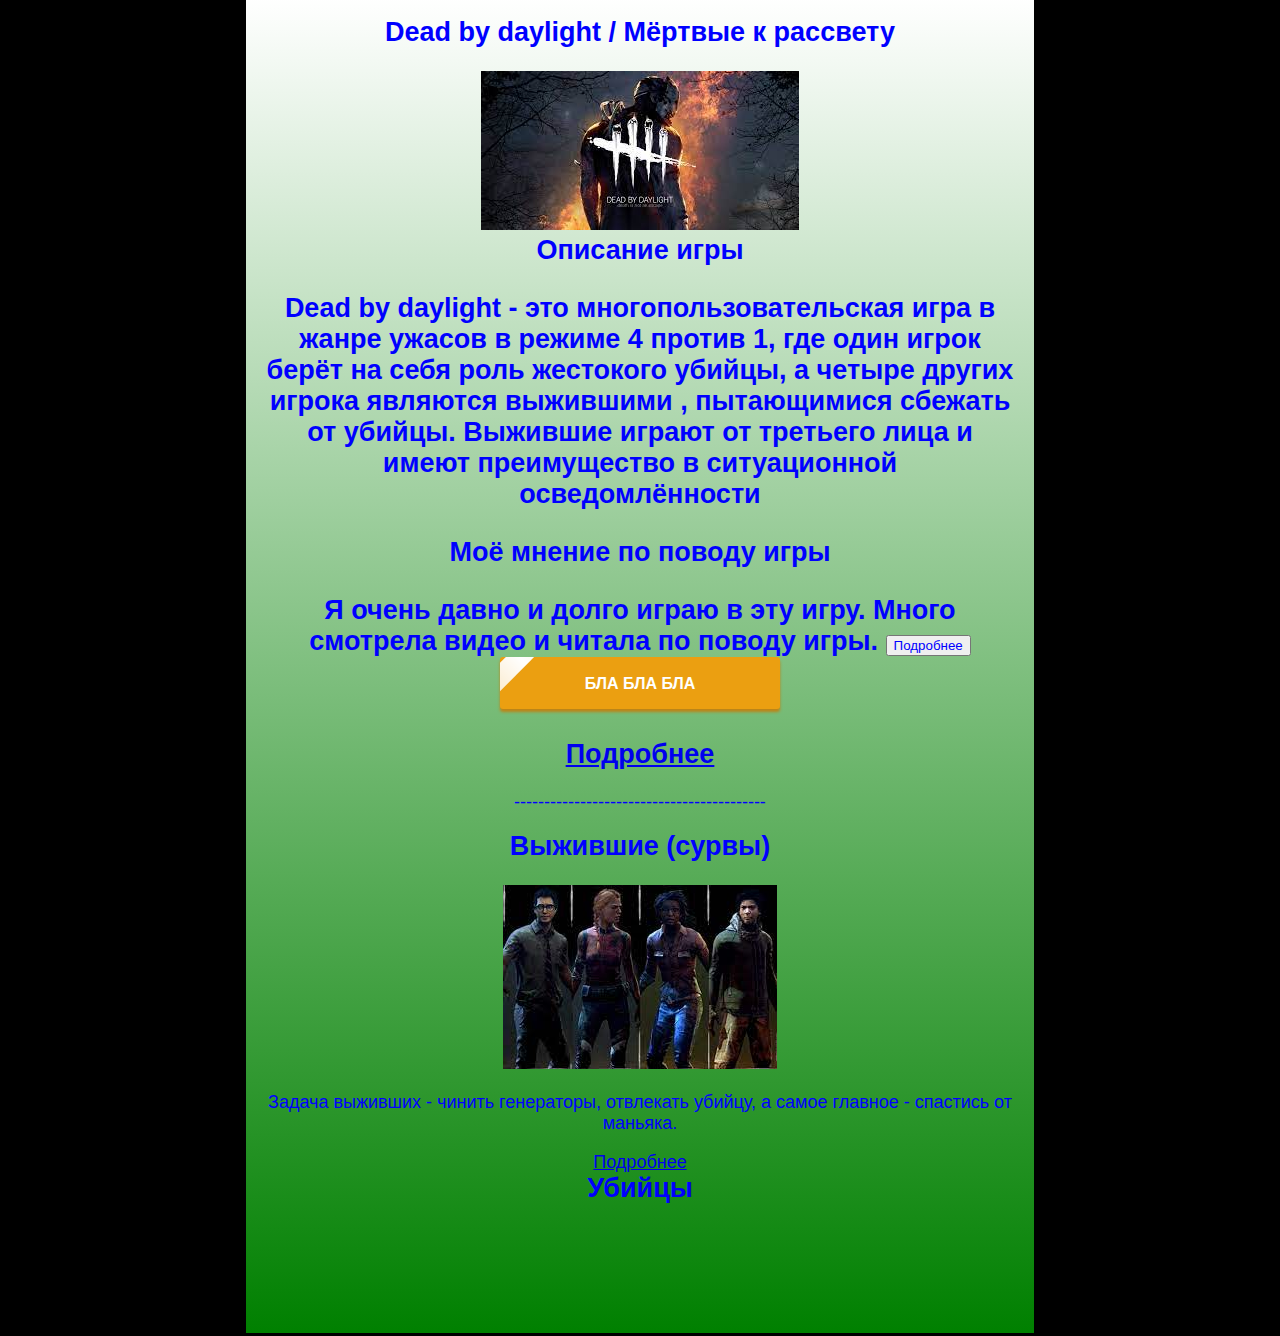
<file: index.html>
<!DOCTYPE html>
<html>
  <head>
  <meta charset="utf-8">
  <title>Катюха</title>
  <link rel="stylesheet" type="text/css" href="css/style.css">
 </head>
<body>
  <div class="content">
   <div class="news">
   <center><h2>Dead by daylight / Мёртвые к рассвету</h2></center>
   <center><img src="img/dbd.jfif" alt="Dead by daylight"></center>
   <center><h2>Описание игры<h2><center>
   <p>Dead by daylight - это многопользовательская игра в жанре ужасов в режиме 4 против 1, где один игрок берёт на себя роль жестокого убийцы, а четыре других игрока являются выжившими , пытающимися сбежать от убийцы. Выжившие играют от третьего лица и имеют преимущество в ситуационной осведомлённости</p>
   <center><p>Моё мнение по поводу игры</p></center>
   <p>Я очень давно и долго играю в эту игру. Много смотрела видео и читала по поводу игры.
<button class="flaire button">Подробнее</button>
<a class="flare-button" href="">Бла бла бла</a>

   <center>
   <a class="btn-link" target="_blank" href="https://deadbydaylight.com/en">
Подробнее</a></center>
   </div>
  </div>
<center><p>------------------------------------------</p></center>
   <center><h2>Выжившие (сурвы)</h2></center>
   <center><img src="img/2.jfif" alt="Выжившие"></center>
   <center><p>Задача выживших - чинить генераторы, отвлекать убийцу, а самое главное - спастись от маньяка.</p></center>
   <a class="news__link">
   <center>
   <a class="btn-link" target="_blank" href="https://dead-by-daylight.fandom.com/ru/wiki/%D0%92%D1%8B%D0%B6%D0%B8%D0%B2%D1%88%D0%B8%D0%B5">
Подробнее</a></center>
 </body>

   <h2><center>Убийцы</h2></center>
   <img src="img
</html>
</file>
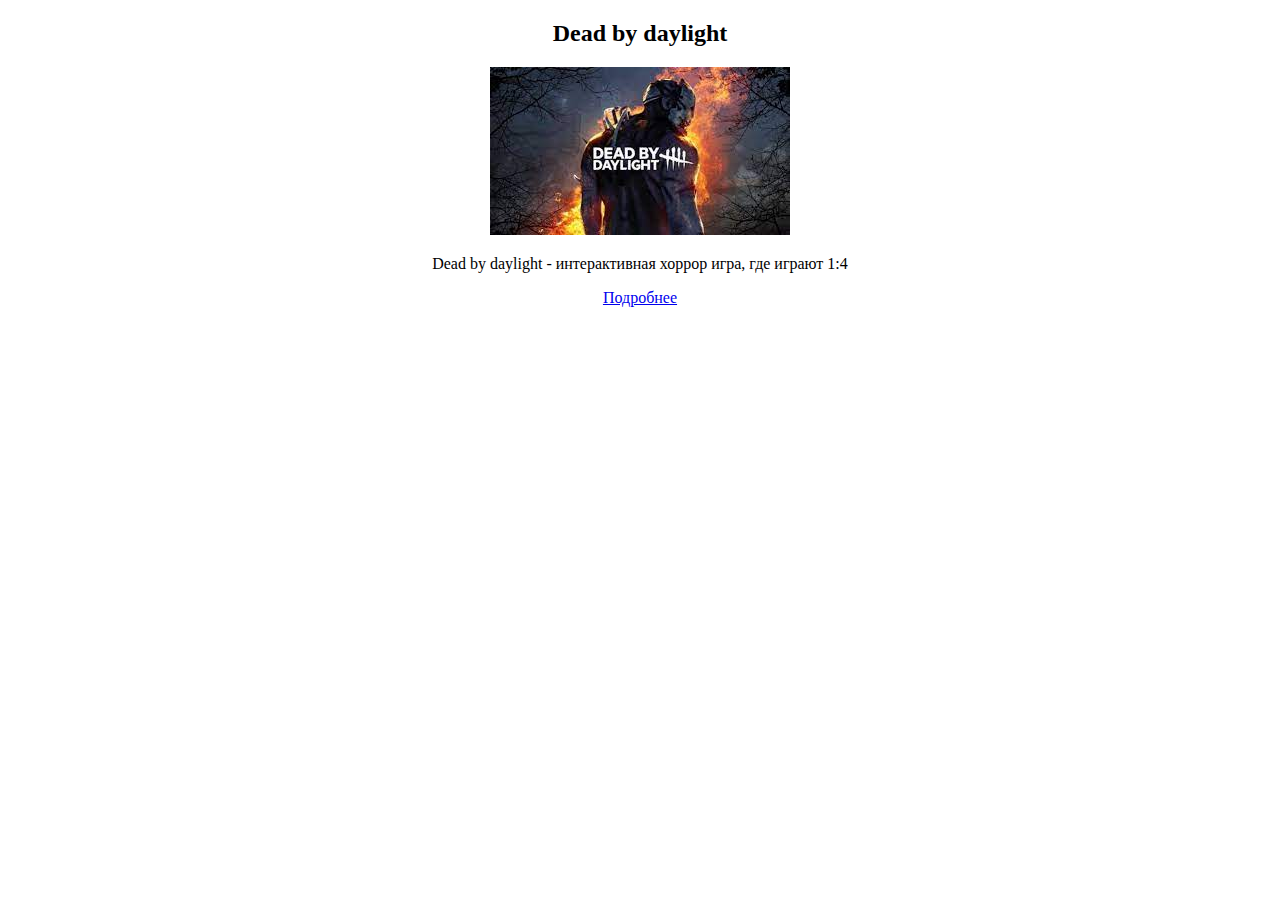
<file: dbd/новый 1.html>
<!DOCTYPE html>
<html>
  <head>
  <meta charset="utf-8">
  <title>Катюха</title>
  </head>
<body>
   <center><h2>Dead by daylight</h2></center>
   <center><img src="foto/hj.jfif" alt="Dead by daylight"></center>
   <center><p>Dead by daylight - интерактивная хоррор игра, где играют 1:4</p></center>
   <center><a target="_blank" href="file:///C:/Users/WSR2021/Desktop/blog2/index.html">
Подробнее</a></center>
</file>
<file: css/style.css>
html, body {
	 height: 120%;
	 margin-left: 10%;
	 margin-right: 10%;
	 margin-top: -1%;
	 background-color: black;
	 padding: 20px; 
	
}

h2 {
	margin-top: 0%;
}

body {
	background: linear-gradient(white, green);
	font-size: 18px;
	font-family: arial;
	color: blue;
}

content {
	background: #fff;
	width:800px;
	
}

news_poster {
	width: 500px;
	border-radius: 10 px;

}

news_link {
   background:red; 	
   color: #fff;
   padding:5 px 10 px;
   text-decoration:none;
   
}

border {
	color: red;
}

news__poster: hover {
	border-radius: 50%; 
}

button {
	color: blue;
}



.flare-button {
  width: 100%;
  max-width: 280px;
  height: 50px;
  display: flex;
  justify-content: center;
  align-items: center;
  padding-top: 2px;
  margin: 0 auto 30px;
  border: none;
  border-radius: 3px;
  font-size: 16px;
  font-weight: bold;
  text-align: center;
  text-transform: uppercase;
  color: #fff;
  background: #eb9f11;
  box-shadow: 0 3px 3px #be8316;
  cursor: pointer;
  text-decoration: none;
}

.flare-button {
  width: 100%;
  max-width: 280px;
  height: 50px;
  display: flex;
  justify-content: center;
  align-items: center;
  padding-top: 2px;
  margin-bottom: 30px;
  border: none;
  border-radius: 3px;
  font-size: 16px;
  font-weight: bold;
  text-align: center;
  text-transform: uppercase;
  color: #fff;
  background: #eb9f11;
  box-shadow: 0 3px 3px #be8316;
  cursor: pointer;
  text-decoration: none;
 
  /* Важные стили для анимации */
  position: relative;
  overflow: hidden;
}

.flare-button:after {
  content: "";
  display: block;
  width: 20px;
  height: 200px;
  margin-left: 50px;
  background: #fff;
  background: linear-gradient(
      to bottom,
      rgba(255, 255, 255, 0.5) 0%,
      rgba(255, 255, 255, 1) 50%,
      rgba(255, 255, 255, 0.5) 100%
  );
  left: -40px;
  top: -100px;
  z-index: 1;
  transform: rotate(45deg);
  position: absolute;
  animation: movingFlare 3s ease-in-out 0.05s infinite;
}
 
@keyframes movingFlare {
  0% {
    left: -30px;
    margin-left: 0px;
  }
  30% {
    left: 110%;
    margin-left: 80px;
  }
  100% {
    left: 110%;
    margin-left: 80px;
  }
}
</file>
